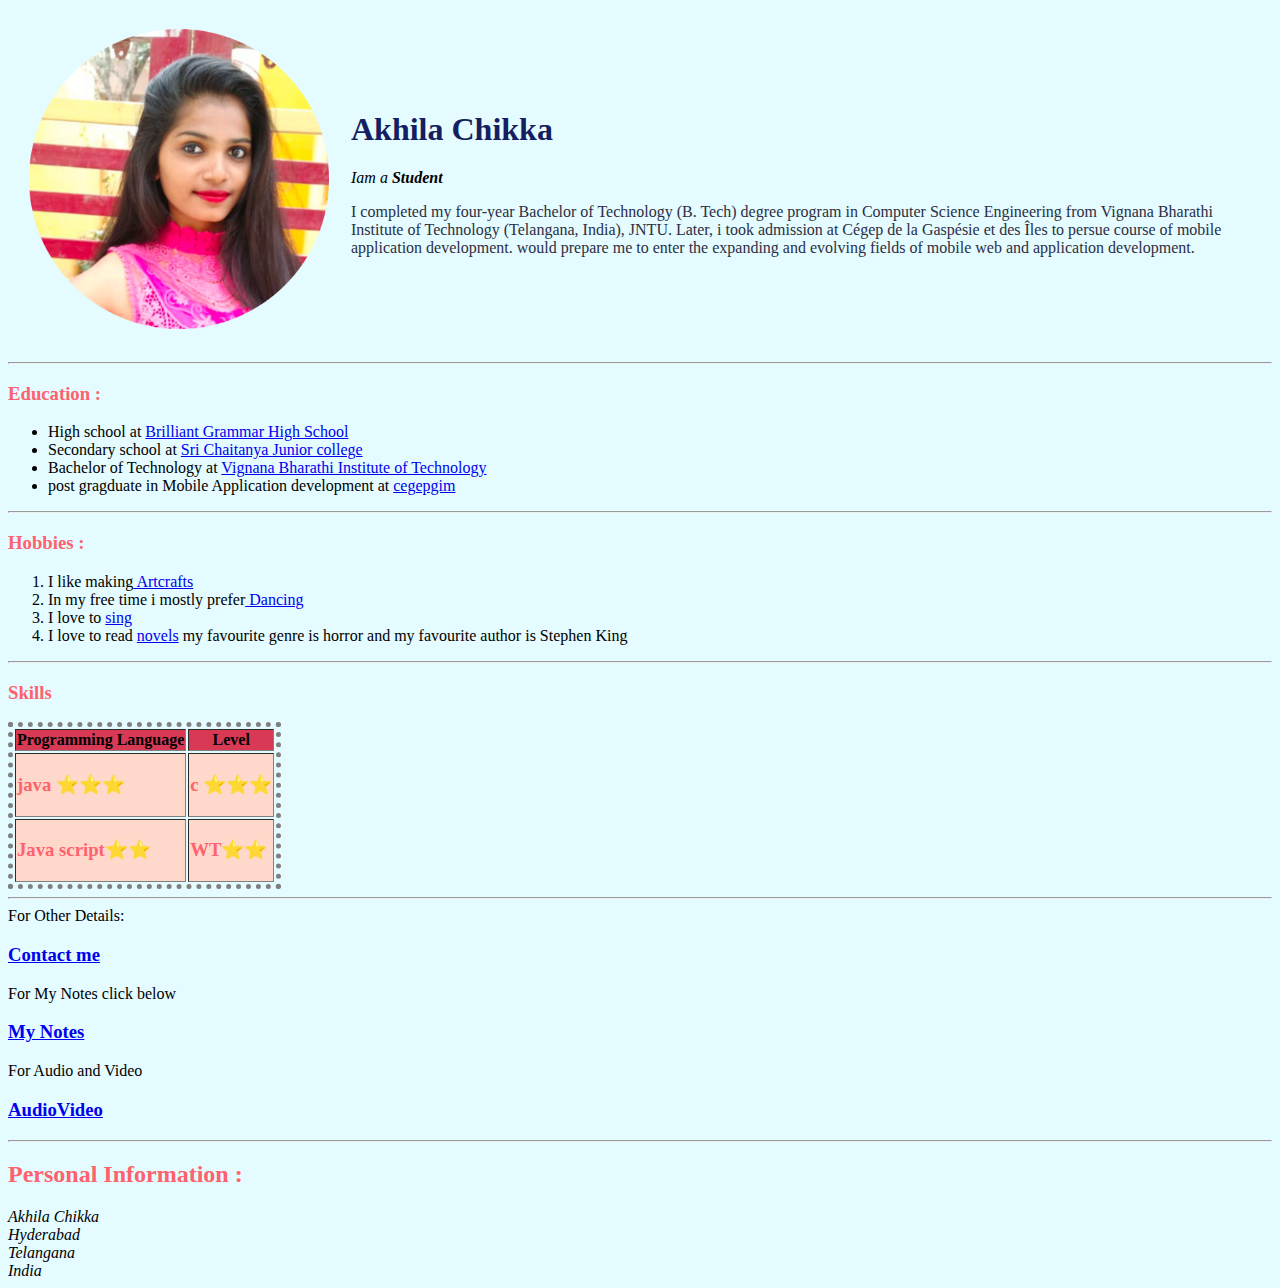
<file: index.html>
<!DOCTYPE html>
<html lang="en" dir="ltr">
  <head>
   <link rel="stylesheet" href="styles.css">
  </head>
   <body style="background-color: #E4FBFF;">
  <body>
    <table cellspacing="20">
      <tr>
        <td>
    <img src= "circle-cropped.png" alt="my profile photo" width="300" height="300" ></td>
  <td>  <h1> Akhila Chikka </h1>
<em>  Iam a <b>Student</b> </em>
<p> I completed my four-year Bachelor of Technology (B. Tech) degree program in Computer Science Engineering
  from Vignana Bharathi Institute of Technology (Telangana, India), JNTU. Later, i took admission at
  Cégep de la Gaspésie et des Îles to persue course of mobile application development.
  would prepare me to enter the expanding and evolving fields of mobile web and application development. </p></td>
</tr>
</table>
<hr></<hr>
<body style="background-color: #FAEBE0;">
<h3>Education : </h3>
<ul>
  <li>High school at
     <a href= "https://www.eduvidya.com/Schools/Brilliant-Grammar-High-School-hyderabad"> Brilliant Grammar High School</a></li>
  <li>Secondary school at
    <a href="https://srichaitanya.net/"> Sri Chaitanya Junior college </a></li>
 <li>Bachelor of Technology at
    <a href="https://www.vbithyd.ac.in/"> Vignana Bharathi Institute of Technology</a></li>
   <li> post gragduate in Mobile Application development at
      <a href= "http://www.cegepgim.ca/"> cegepgim</a></li>
 </ul>
 <hr> </hr>
<h3>Hobbies : </h3>
 <ol>
   <li>I like making<a href="https://www.artcraft.co.in/"> Artcrafts</a> </li>
   <li>In my free time i mostly prefer<a href="https://www.britannica.com/art/dance"> Dancing</a> </li>
   <li>I love to <a href="https://www.britannica.com/art/singing">sing</a> </li>
   <li> I love to read <a href="https://www.modernlibrary.com/top-100/100-best-novels/">novels</a> my favourite genre is horror and my favourite author is Stephen King</li>
   </ol>
     </body>
  <hr></hr>
<h3> Skills </h3>
<table style= "border-style: dotted;" border="5">
  <thead>
         <tr bgcolor="#D83A56">
           <th> Programming Language</th>
           <th>Level</th>
         </tr>
       </thead>
    <tr bgcolor="#FFD8CC">
    <td>  <h3>java ⭐⭐⭐</h3></td>
    <td>  <h3>c ⭐⭐⭐</h3></td>
    </tr>
    <tr bgcolor="#FFD8CC">
    <td>  <h3>Java script⭐⭐</h3></td>
    <td>  <h3>WT⭐⭐</h3></td>
    </tr>
  </thead>
</table>
<hr></hr>
<li>For Other Details: <a href="contact.html"> <h3>Contact me </a></h3></li>
<li>For My Notes click below <a href="notes.html"> <h3>My Notes</a></h3></li>
<li>For Audio and Video<a href="audioVideo.html"><h3>AudioVideo</a></h3></li>
<hr></hr>
<h2>Personal Information :</h2>
<em>
   Akhila Chikka <br>
 Hyderabad<br>
 Telangana<br>
 India<br>
</em>

</html>
</file>
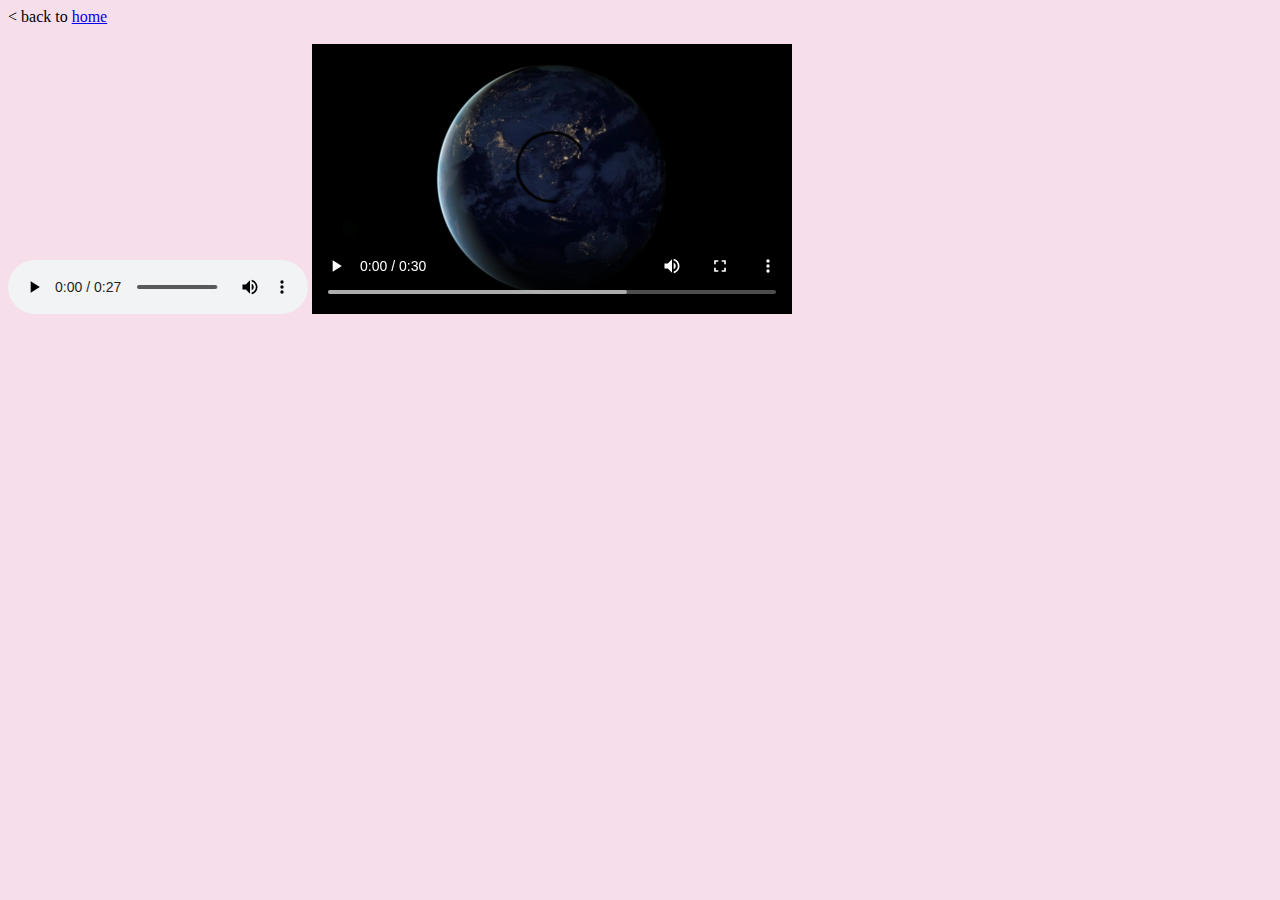
<file: audioVideo.html>
<!DOCTYPE html>
<html lang="en" dir="ltr">
  <head>
   <link rel="stylesheet" href="styles.css">
  </head>
  <body style = "background-color: #F6DFEB;">
     <body>
       < back to <a href ="index.html"> home </a>
       <br></br>
      <audio controls>
    <source src="Audio.mp3" type="audio/mpeg">
 </audio>
 <video controls>

     <source src="Video1.mp4" type="video/mp4">

</video>
<iframe width="560" height="315" src="https://www.youtube.com/embed/pQN-pnXPaVg" title="YouTube video player" frameborder="0"
allow="accelerometer; autoplay; clipboard-write; encrypted-media; gyroscope; picture-in-picture" allowfullscreen></iframe>
 </body>
 </html>
</file>
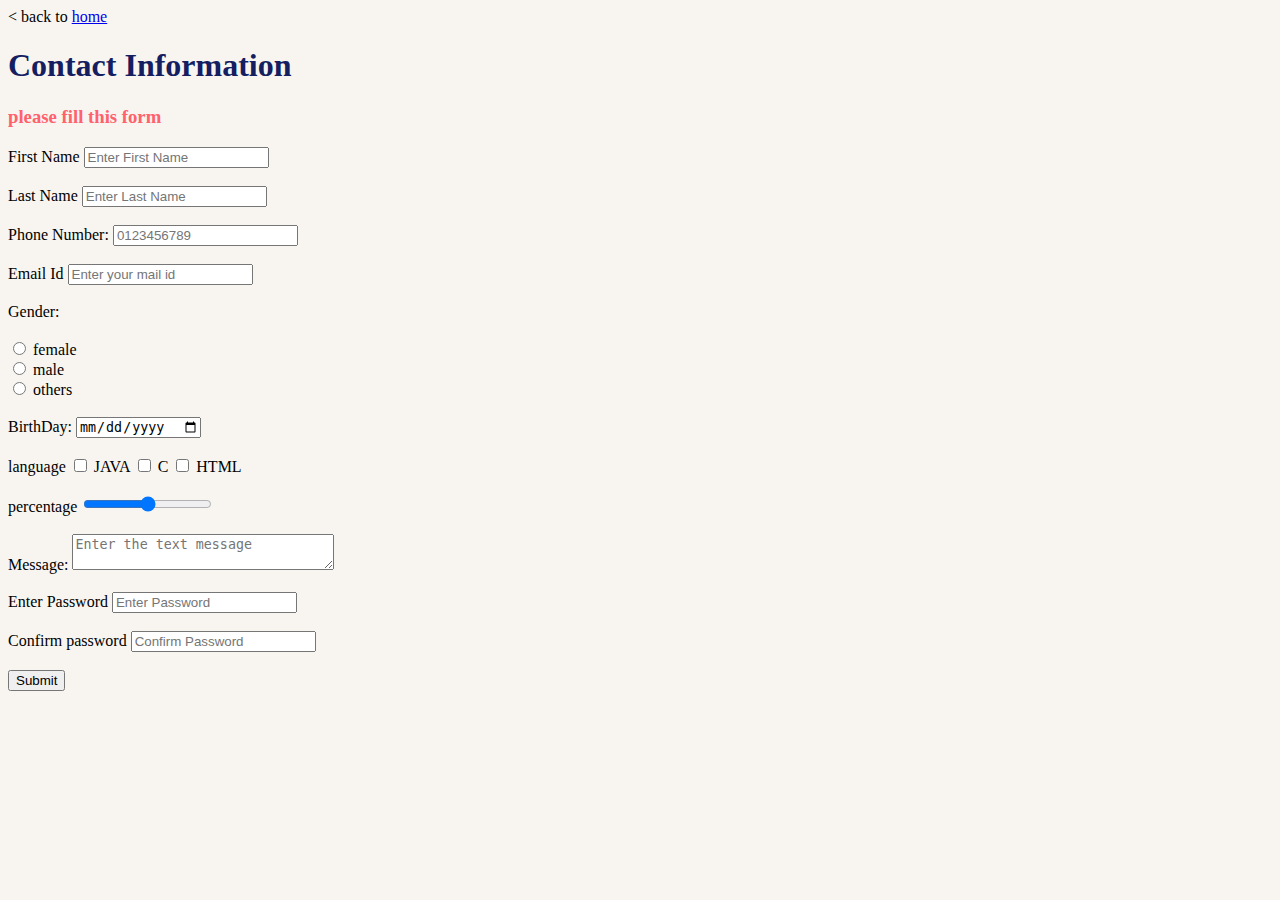
<file: contact.html>
<!DOCTYPE html>
<html lang="en" dir="ltr">
  <head>
  <link rel="stylesheet" href="styles.css">
  </head>
   <body style="background-color: #F8F5F1;">
  <body>
< back to <a href ="index.html"> home </a>
  <h1>Contact Information</h1>
  <h3>please fill this form</h3>
<form class="" action="mailto: chikkaakhila5@gmail.com" method="post">
<label for="First name" >First Name </label>  <input type="text" name="First name" placeholder="Enter First Name"><br><br>
<label for= "Last Name"> Last Name </label>  <input type="text" name="last name" placeholder="Enter Last Name"> <br><br>
<label for="phone"> Phone Number:</label>
  <input type="tel" id="phone" name="phone" placeholder="0123456789" pattern="[0-9]{3}-[0-9]{2}-[0-9]{3}" required><br><br>
<label for="Email Id">  Email Id </label>
<input type="email" name="email id"  placeholder="Enter your mail id"><br><br>
<label for="gender">Gender:</label><br><br>
 <input type="radio" id="female" name="female" value="female">
 <label for="female">female </label><br>
 <input type ="radio" id="male" name="male" value="male">
 <label for="male">male </label><br>
 <input type="radio" id="others" name="others" value="others">
 <label for="others">others</label><br><br>
 <label for="dob">BirthDay:</label>
<input type="date" name="dob" value="BirthDay"><br><br>
 <label for="Language"> language</label>
 <input type="checkbox" id="JAVA" name="JAVA" value="JAVA">
 <label for="java"> JAVA</label>
 <input type ="checkbox" id="C" name="c" value ="c">
 <label for="C"> C</label>
 <input type ="checkbox" id="HTML" name="HTML" value="HTML">
 <label cor="HTML">HTML</label><br><br>
 <label for="percentage"> percentage</label>
 <input type="range" id="percentage" value="percentage"><br><br>
 <label for="lname">Message:</label>
    <textarea name="message" placeholder="Enter the text message" rows="2" cols="30"></textarea>
    <br><br>
 <label for="Enter Password">  Enter Password </label>  <input type="text" placeholder="Enter Password"><br><br>
 <label for="Confirm Password">  Confirm password</label>  <input type="text"placeholder="Confirm Password"><br><br>
<input type ="submit" name="">
<br>
</form>
  </body>
  </html>
</file>
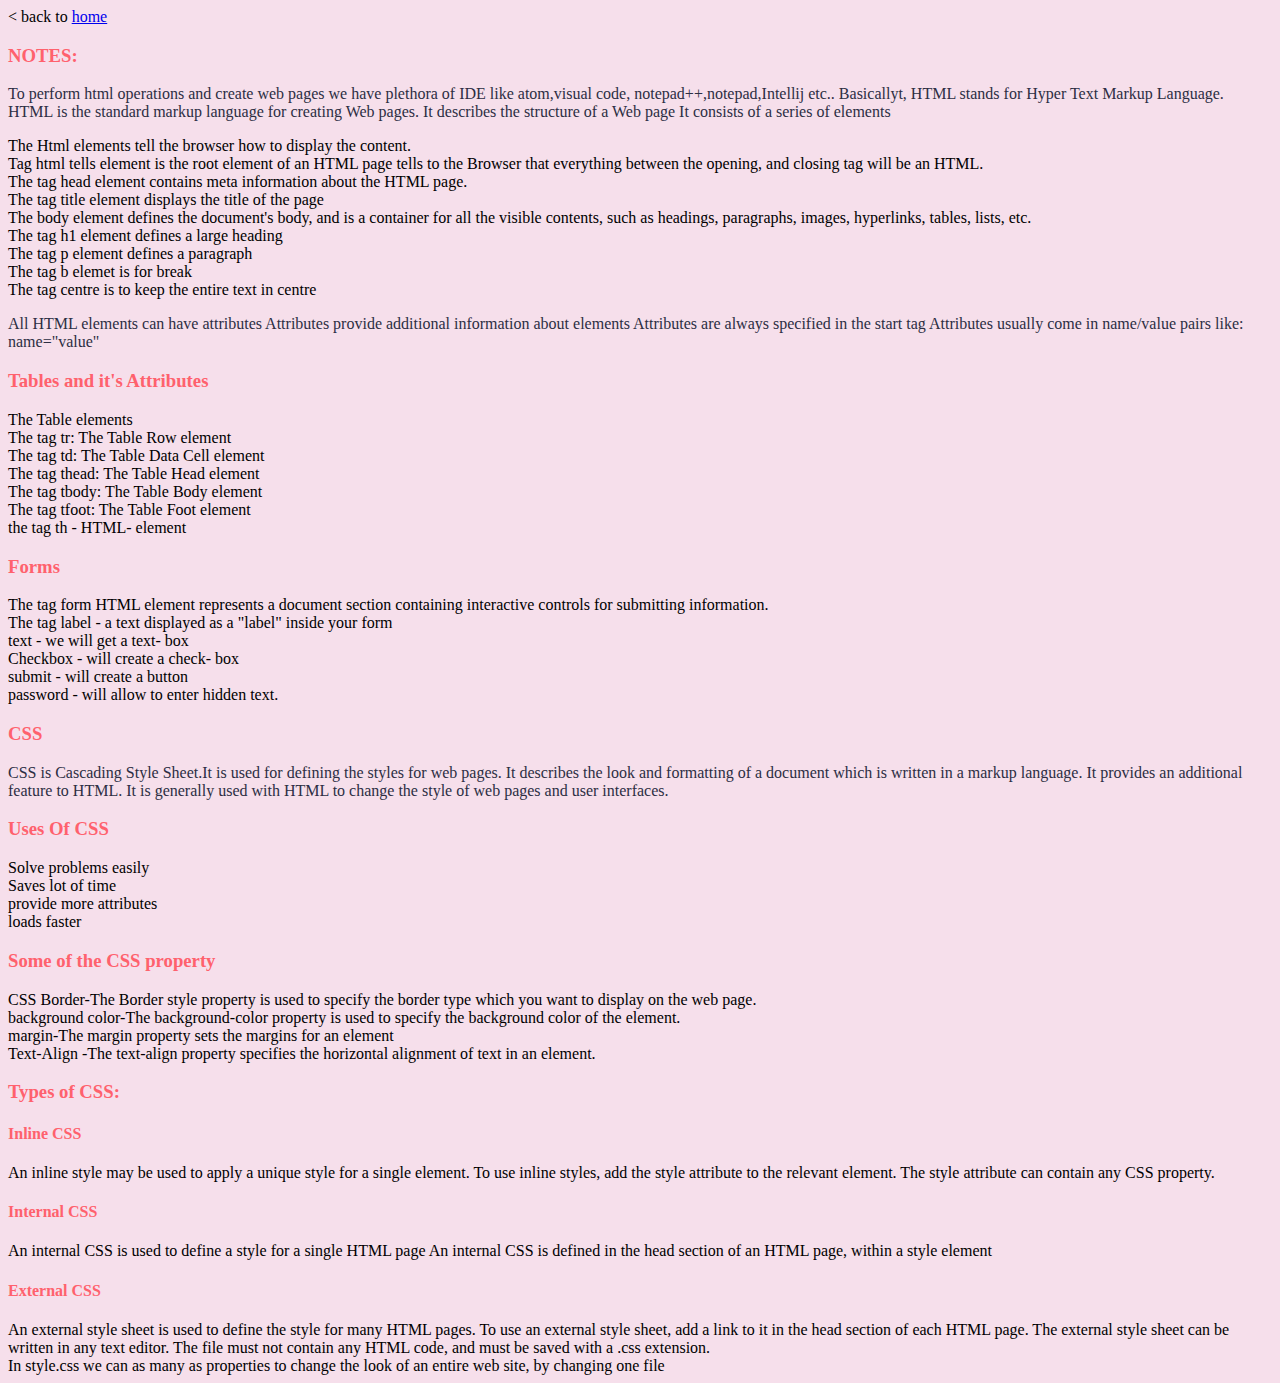
<file: notes.html>
<!DOCTYPE html>
<html lang="en" dir="ltr">
  <head>
   <link rel="stylesheet" href="styles.css">
  </head>
  <body style = "background-color: #F6DFEB;">
     <body>
       < back to <a href ="index.html"> home </a>
       <h3>NOTES:</h3>
     <p>
       To perform html operations and create web pages we have plethora of IDE like atom,visual code,
       notepad++,notepad,Intellij etc..
       Basicallyt, HTML stands for Hyper Text Markup Language.
       HTML is the standard markup language for creating Web pages. It describes the structure of a Web page
       It consists of a series of elements</p>
       The Html elements tell the browser how to display the content.
<li> Tag html tells element is the root element of an HTML page tells to the Browser that
   everything between the opening, and closing tag will be an HTML.</li>
   <li>The tag head element contains meta information about the HTML page.</li>
   <li> The tag title element displays the title of the page</li>
   <li> The body element defines the document's body, and is a container for
     all the visible contents, such as headings, paragraphs, images, hyperlinks, tables, lists, etc.
<li>The tag h1 element defines a large heading</li>
<li>The tag p element defines a paragraph</li>
<li> The tag b elemet is for break</li>
<li>The tag centre is to keep the entire text in centre</li>

<p>All HTML elements can have  attributes
Attributes provide  additional information  about elements
Attributes are always specified in  the start tag
Attributes usually come in name/value pairs like:  name="value"</p>
<h3>Tables and it's Attributes</h3>
 The Table elements
<li>The tag tr: The Table Row element</li>
<li>The tag td: The Table Data Cell element</li>
<li>The tag thead: The Table Head element</li>
<li>The tag tbody: The Table Body element</li>
<li>The tag tfoot: The Table Foot element</li>
<li>the tag th - HTML- element</li>
<h3>Forms</h3>
The tag form HTML element represents a document section containing interactive controls for submitting information.
<li> The tag label  - a text displayed as a "label" inside your form
<li>  text -  we will get a  text- box
<li>Checkbox -  will create a  check- box
<li>submit -  will create a  button
<li>password -  will allow to enter  hidden  text.
  <h3> CSS</h3>
  <p>CSS is Cascading Style Sheet.It is used for defining the styles for web pages. It describes the look and formatting of a document which is written in a markup language.
     It provides an additional feature to HTML.
     It is generally used with HTML to change the style of web pages and user interfaces.</p>
     <h3>Uses Of CSS</h3>
     <li>Solve problems easily</li>
     <li>Saves lot of time</li>
     <li>provide more attributes</li>
     <li>loads faster</li>
     <h3> Some of the CSS property</h3>
     <li>CSS Border-The Border style property is used to specify the
       border type which you want to display on the web page.</li>
       <li>background color-The background-color property is used to specify the background color of the element.</li>
       <li>margin-The margin property sets the margins for an element</li>
       <li>Text-Align -The text-align property specifies the horizontal alignment of text in an element.</li>
<h3>Types of CSS: </h3>
  <h4>Inline CSS</h4>
<li>  An inline style may be used to apply a unique style for a single element.

To use inline styles, add the style attribute to the relevant element. The style attribute can contain any CSS property.</li>
<h4>Internal CSS</h4>
<li>An internal CSS is used to define a style for a single HTML page

An internal CSS is defined in the head section of an HTML page, within a style element</li>
<h4>External CSS</h4>
<li>An external style sheet is used to define the style for many HTML pages.

To use an external style sheet, add a link to it in the head section of each HTML page.
The external style sheet can be written in any text editor.
The file must not contain any HTML code, and must be saved with a .css extension.</li>

<li>In style.css we can as many as properties to change the look of an entire web site, by changing one file</li>
        </body>
     </html>
</file>
<file: styles.css>
body {
    background-color: lightblue;
}
h1 {
    color: #141E61;
  }

h3{
  color: #FF616D;
}
h2{
  color: #FF616D;
}
h4{
  color: #FF616D;
}
p {
  color: #2C2E43;
}
</file>
